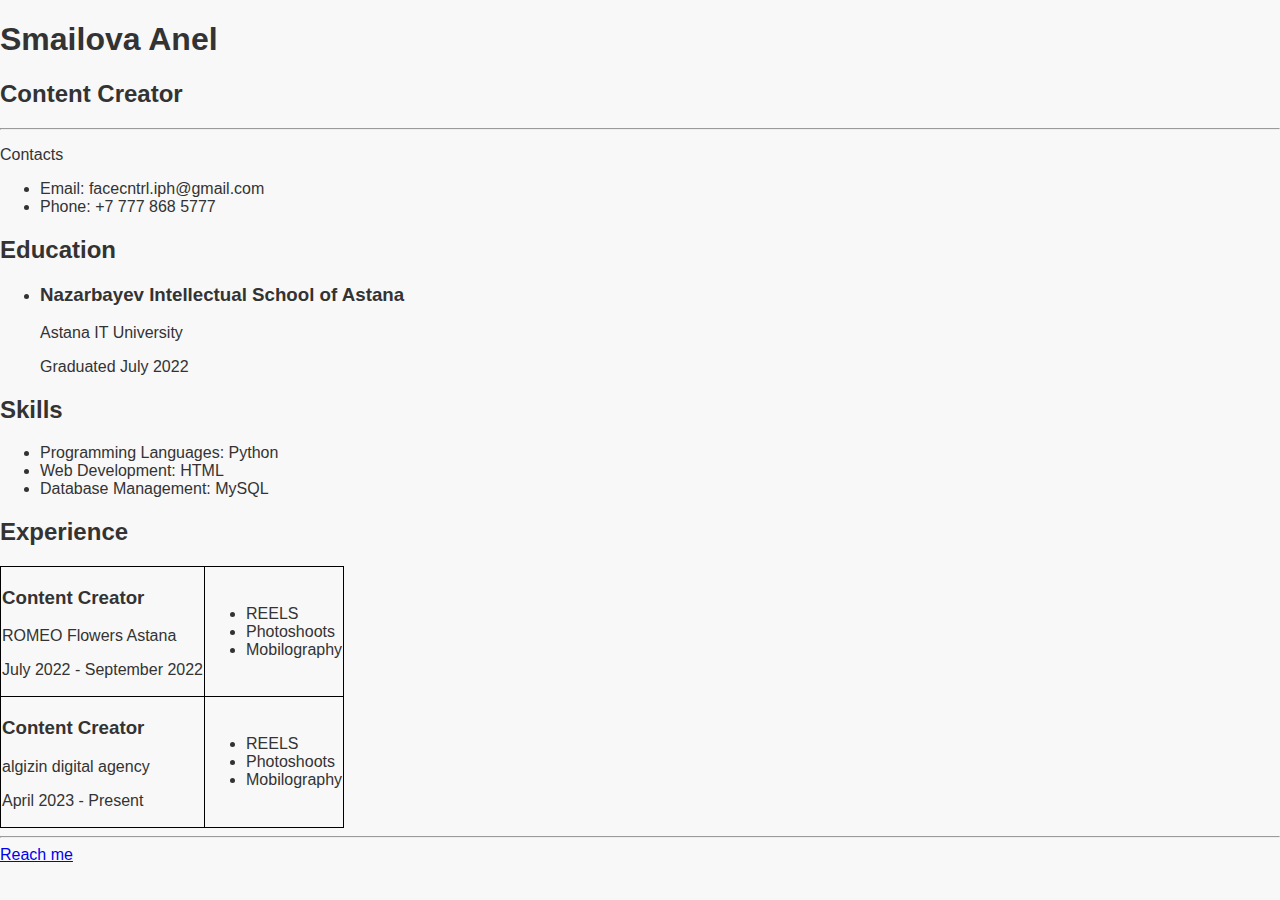
<file: index.html>
<!DOCTYPE html>
<html lang="en">
    <head>
        <meta charset="UTF-8">
        <meta http-equiv="X-UA-Compatible" content="IE=edge">
        <meta name="viewpoint" content="width=device-width, initial-scale=1.0">
        <link rel="stylesheet" href="css/style.css">
        <title>Smailova Anel</title>
    </head>
    <body>
        <head>
            <h1>Smailova Anel</h1>
            <h2>Content Creator</h2>
        </head> 
    <hr>
    <p>Contacts</p>
    <ul>
        <li>Email: facecntrl.iph@gmail.com</li>
        <li>Phone: +7 777 868 5777</li>
    </ul>
    <h2>Education</h2>
    <ul>
        <li>
            <h3>Nazarbayev Intellectual School of Astana</h3>
            <p>Astana IT University</p>
            <p>Graduated July 2022</p>
        </li>
    </ul>
    <h2>Skills</h2>
    <ul>
        <li>Programming Languages: Python</li>
        <li>Web Development: HTML</li>
        <li>Database Management: MySQL</li>
        </ul>
    <h2>Experience</h2>
    <style>
        table {
    border-collapse: collapse;
  }
  td, th {
    border: 1px solid black;
  }
  th {
    text-align: center;
  }
    </style>
    <table>
        <tr>
            <td><h3>Content Creator</h3><p>ROMEO Flowers Astana</p><p>July 2022 - September 2022</p></td>
            <td>
                <ul>
                    <li>REELS</li>
                    <li>Photoshoots</li>
                    <li>Mobilography</li>
                </ul>
            </td>
        </tr>
        <tr>
            <td><h3>Content Creator</h3><p>algizin digital agency</p><p>April 2023 - Present</p></td>
            <td>
                <ul>
                    <li>REELS</li>
                    <li>Photoshoots</li>
                    <li>Mobilography</li>
                </ul>
            </td>
        </tr>
    </table>
    <hr>
    <a href="/Users/kkkindnesss/Desktop/WEB_TECHNOLOGIES/contacts.html">Reach me</a>
    </body>
</html>
</file>
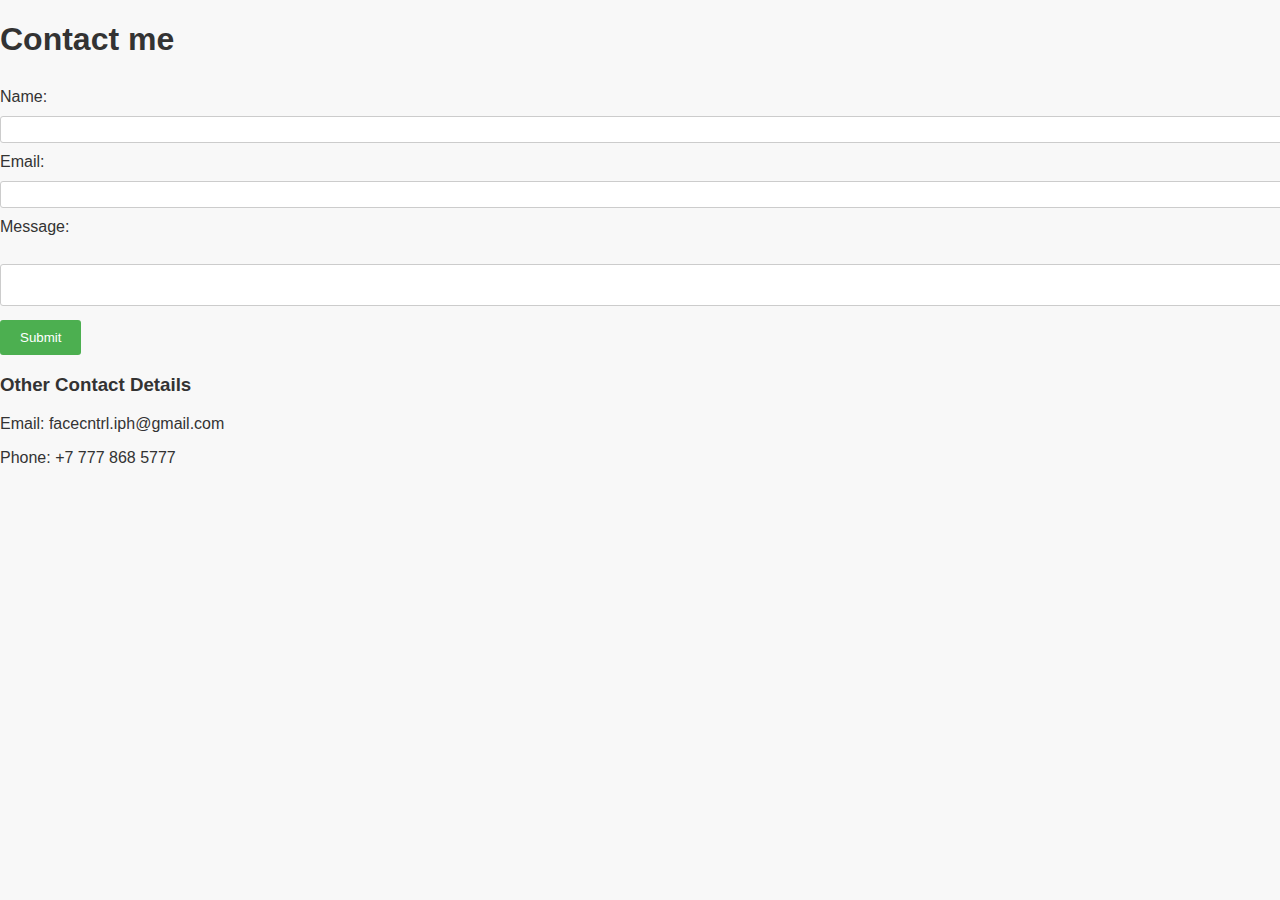
<file: contacts.html>
<!DOCTYPE html>
<html>
<head>
    <meta charset="UTF-8">
    <meta http-equiv="X-UA-Compatible" content="IE=edge">
    <meta name="viewpoint" content="width=device-width, initial-scale=1.0">
    <link rel="stylesheet" href="css/style.css">
    <title>Contact Me</title>
</head>
<body>
<h1>Contact me</h1> 
<form> 
    <label for="name">Name:</label> 
    <input type="text" id="name" name="name"><br> 
    <label for="email">Email:</label> 
    <input type="email" id="email" name="email"><br> 
    <label for="message">Message:</label><br> 
    <textarea id="message" name="message"></textarea><br> 
    <input type="submit" value="Submit"> 
</form> 
<h3>Other Contact Details</h3>
<p>Email: facecntrl.iph@gmail.com</p>
<p>Phone: +7 777 868 5777</p>
</main>
</html>
</file>
<file: css/style.css>
body {
    background-color: #f8f8f8;
    color: #333;
    font-family: Arial, sans-serif;
    margin: 0;
    padding: 0;
   }
   header {
    background-color: #4CAF50;
    color: #fff;
    padding: 20px;
   }
   header h1{
    margin: 0;
   }
   header h3 {
    margin-top: 0;
   }
   header a {
    color: #fff;
    text-decoration: none;
   }
   main {
    padding: 20px;
   }
   main h2 {
    margin-top: 30px;
   }
   main ul {
    margin-top: 0;
    margin-bottom: 20px;
   }
   main li {
    margin-bottom: 5px;
   }
   main table {
    width: 100%;
    border-collapse: collapse;
    margin-bottom: 20px;
   }
   main td {
    vertical-align: top;
    padding: 5px;
    border: 1px solid #ccc;
   }
   main td:first-child {
    width: 30%;
   }
   main td:last-child {
    width: 70%;
   }
   form {
    margin-top: 30px;
   }
   form label {
    display: block;
    margin-bottom: 10px;
   }
   form input[type="text"],
   form input[type="email"],
   form textarea {
   width: 100%;
   padding: 5px;
   margin-bottom: 10px;
   border-radius: 3px;
   border: 1px solid #ccc;
   }  
   form input[type="submit"] {
    background-color: #4CAF50;
    color: #fff;
    border: none;
    border-radius: 3px;
   padding: 10px 20px;
    cursor: pointer;
   }
    form input[type="submit"]:hover {
    background-color: #3e8e41;
    }
</file>
